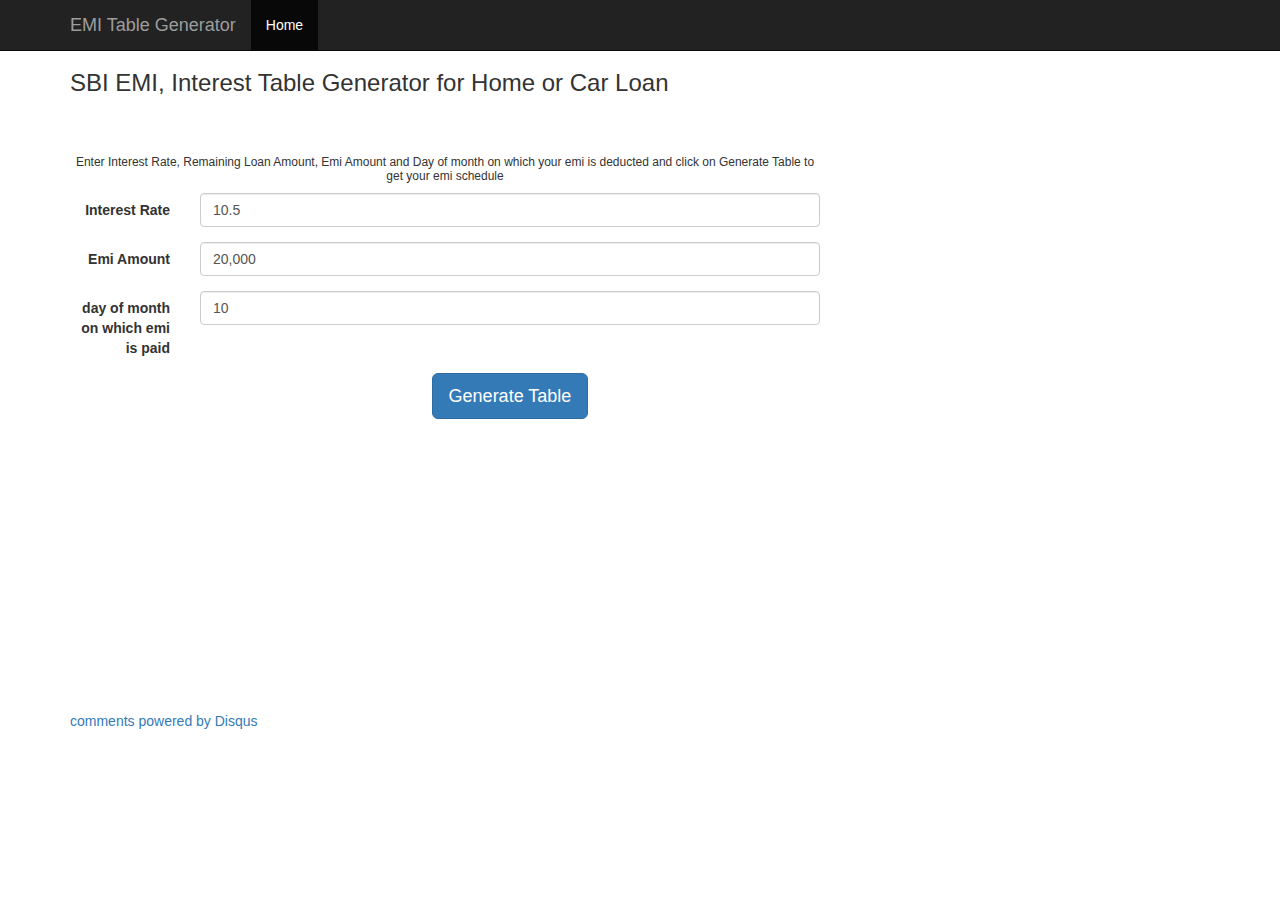
<file: loan/templates/testapp/base.html>
<!DOCTYPE html>
<!DOCTYPE html>
<html lang="en">
  <head>
    <meta charset="utf-8">
    <meta http-equiv="X-UA-Compatible" content="IE=edge">
    <meta name="viewport" content="width=device-width, initial-scale=1">
    <meta name="description" content="">
    <meta name="author" content="">
    <link rel="shortcut icon" href="../../assets/ico/favicon.ico">

    <title>Starter Template for Bootstrap</title>

    <!-- Bootstrap core CSS -->
    <link href="http://netdna.bootstrapcdn.com/bootstrap/3.1.1/css/bootstrap.min.css" rel="stylesheet">

    <!-- Custom styles for this template -->
<style>
body {
  padding-top: 50px;
}
.starter-template {
  padding: 40px 15px;
  text-align: center;
}
</style>

    <!-- Just for debugging purposes. Don't actually copy this line! -->
    <!--[if lt IE 9]><script src="../../assets/js/ie8-responsive-file-warning.js"></script><![endif]-->

    <!-- HTML5 shim and Respond.js IE8 support of HTML5 elements and media queries -->
    <!--[if lt IE 9]>
      <script src="https://oss.maxcdn.com/libs/html5shiv/3.7.0/html5shiv.js"></script>
      <script src="https://oss.maxcdn.com/libs/respond.js/1.4.2/respond.min.js"></script>
    <![endif]-->
  </head>

  <body>

    <div class="navbar navbar-inverse navbar-fixed-top" role="navigation">
      <div class="container">
        <div class="navbar-header">
          <button type="button" class="navbar-toggle" data-toggle="collapse" data-target=".navbar-collapse">
            <span class="sr-only">Toggle navigation</span>
            <span class="icon-bar"></span>
            <span class="icon-bar"></span>
            <span class="icon-bar"></span>
          </button>
          <a class="navbar-brand" href="#">EMI Table Generator</a>
        </div>
        <div class="collapse navbar-collapse">
          <ul class="nav navbar-nav">
            <li class="active"><a href="#">Home</a></li>
          </ul>
        </div><!--/.nav-collapse -->
      </div>
    </div>

    <div class="container">
<h3>SBI EMI, Interest Table Generator for Home or Car Loan</h3>
<div class="row">
      <div class="starter-template col-sm-8">
<h6>Enter Interest Rate, Remaining Loan Amount, Emi Amount and Day of month on which your emi is deducted and click on Generate Table to get your emi schedule</h6>
<form class="form-horizontal" role="form">
  <div class="form-group">
    <label for="intrate" class="col-sm-2 control-label">Interest Rate</label>
	<div class="col-sm-10">
		<input type="text" class="form-control" id="intrate" placeholder="Enter Interest Rate" value="10.5">
	</div>
  </div>
  <!-- <div class="form-group">
    <label for="remAmount" class="col-sm-2 control-label">Remaining Loan Amount</label>
	<div class="col-sm-10">
		<input type="text" class="form-control" id="remAmount" placeholder="Enter Remaing Loan Amount" value="1,000,000">
	</div> -->
  <!-- </div> -->
  <div class="form-group">
    <label for="emiAmount" class="col-sm-2 control-label">Emi Amount</label>
	<div class="col-sm-10">
		<input type="text" class="form-control" id="emiAmount" placeholder="Enter Emi Amount" value="20,000">
	</div>
  </div>
  <div class="form-group">
    <label for="dayOfEmi" class="col-sm-2 control-label">day of month on which emi is paid</label>
	<div class="col-sm-10">
		<input type="text" class="form-control" id="dayOfEmi" placeholder="Enter day of month on which emi is paid" value="10">
	</div>
  </div>
  <div class="form-group">
    <div class="col-sm-offset-2 col-sm-10">
      <button onclick="javascript:generateTable();return false;" class="btn btn-primary btn-lg">Generate Table</button>
    </div>
  </div>
</form>
<div id="content">
</div>
<script>
function generateTable(){
document.getElementById("content").innerHTML = "";
var date = new Date();
var dateofEmi = document.getElementById('dayOfEmi').value;
var dayOfEmi = dateofEmi - 1;
var curMonth = date.getMonth() + 1;
var curYear = date.getFullYear();
var ydate = new Date(curYear,0,0);
var ydate1 = new Date(curYear+1,0,0);
var no_of_day_in_year = (ydate1-ydate)/(60*60*24*1000);
var interest_rate = parseFloat(document.getElementById('intrate').value);
var starting_amount = parseInt(document.getElementById('remAmount').value.replace(/,/g, ""));
var emiAmount = parseInt(document.getElementById('emiAmount').value.replace(/,/g, ""));
var total_interest_paid = 0;
var content = "";
var content1 = "";
content += "<table class='table'>";
content += "<tr>";
content += "<td>Remaining Loan Amount<td/> <td>Interest till emi date<td/> <td>Interest from emi date to End of Month<td/> <td>Total Interest<td/> <td>Amount at end of month include total Interest - Emi<td/> <td>Month<td/> <td>Year<td/>";
content += "<tr/>";
while(starting_amount > 0){
	var lastDayOfMonth = (new Date(curYear, curMonth ,0)).getDate();
	var int_before_emi = (dayOfEmi*starting_amount*interest_rate)/(no_of_day_in_year*100);
	var int_after_emi = 0;
	if( (int_before_emi+starting_amount) > emiAmount ){
		int_after_emi = ((lastDayOfMonth-dayOfEmi)*(starting_amount-emiAmount)*interest_rate)/(no_of_day_in_year*100);
	}
	content += "<tr>";
	content += "<td>"+Math.round(starting_amount)+"<td/>";
	content += "<td>"+Math.round(int_before_emi)+"<td/>";
	content += "<td>"+Math.round(int_after_emi)+"<td/>";
	content += "<td>"+Math.round(int_before_emi+int_after_emi)+"<td/>";
	if(starting_amount > emiAmount ){
		starting_amount = starting_amount - emiAmount + int_before_emi + int_after_emi;
	}else{
		starting_amount = 0;
	}
	content += "<td>"+Math.round(starting_amount)+"<td/>";
	content += "<td>"+ (curMonth) +"<td/>";
	content += "<td>"+ (curYear) +"<td/>";
	content += "<tr/>";
	curMonth = curMonth + 1;
	if(curMonth == 13){
		curMonth = 1;
		curYear = curYear + 1;
		ydate = new Date(curYear,0,0);
		ydate1 = new Date(curYear+1,0,0);
		no_of_day_in_year = (ydate1-ydate)/(60*60*24*1000);
	}
	total_interest_paid = total_interest_paid + Math.round(int_before_emi + int_after_emi);
}
content += "<table\>";
content1 += "<table>";
	content1 += "<tr>";
	content1 += "<td> Total interest : "+total_interest_paid+"<td/>";
	content1 += "<tr\>";
content1 += "<table\><br/>";
var div = document.createElement('div');
div.innerHTML = content1 + content;
document.getElementById('content').appendChild(div);
return false;
}
document.getElementById("remAmount").onblur = function (){
    this.value = parseFloat(this.value.replace(/,/g, ""))
                    .toFixed(2)
                    .toString()
                    .replace(/\B(?=(\d{3})+(?!\d))/g, ",");
}
document.getElementById("emiAmount").onblur = function (){
    this.value = parseFloat(this.value.replace(/,/g, ""))
                    .toFixed(2)
                    .toString()
                    .replace(/\B(?=(\d{3})+(?!\d))/g, ",");
}
</script>
      </div>
<div class="col-sm-3 col-sm-offset-1">
	<script async src="http://pagead2.googlesyndication.com/pagead/js/adsbygoogle.js"></script>
	<!-- emi -->
	<ins class="adsbygoogle"
	     style="display:inline-block;width:160px;height:600px"
	     data-ad-client="ca-pub-1493057699568324"
	     data-ad-slot="8385666350"></ins>
	<script>
	(adsbygoogle = window.adsbygoogle || []).push({});
	</script>
</div>
</div>
    <div id="disqus_thread"></div>
    <script type="text/javascript">
        /* * * CONFIGURATION VARIABLES: EDIT BEFORE PASTING INTO YOUR WEBPAGE * * */
        var disqus_shortname = 'emipg'; // required: replace example with your forum shortname
        /* * * DON'T EDIT BELOW THIS LINE * * */
        (function() {
            var dsq = document.createElement('script'); dsq.type = 'text/javascript'; dsq.async = true;
            dsq.src = 'http://' + disqus_shortname + '.disqus.com/embed.js';
            (document.getElementsByTagName('head')[0] || document.getElementsByTagName('body')[0]).appendChild(dsq);
        })();
    </script>
    <noscript>Please enable JavaScript to view the <a href="http://disqus.com/?ref_noscript">comments powered by Disqus.</a></noscript>
    <a href="http://disqus.com" class="dsq-brlink">comments powered by <span class="logo-disqus">Disqus</span></a>

    </div><!-- /.container -->


    <!-- Bootstrap core JavaScript
    ================================================== -->
    <!-- Placed at the end of the document so the pages load faster -->
    <script src="https://ajax.googleapis.com/ajax/libs/jquery/1.11.0/jquery.min.js"></script>
    <script src="http://netdna.bootstrapcdn.com/bootstrap/3.1.1/js/bootstrap.min.js"></script>
<!--analytics-->
<script>
  (function(i,s,o,g,r,a,m){i['GoogleAnalyticsObject']=r;i[r]=i[r]||function(){
  (i[r].q=i[r].q||[]).push(arguments)},i[r].l=1*new Date();a=s.createElement(o),
  m=s.getElementsByTagName(o)[0];a.async=1;a.src=g;m.parentNode.insertBefore(a,m)
  })(window,document,'script','//www.google-analytics.com/analytics.js','ga');
  ga('create', 'UA-49334059-1', 'pragnesh.github.io');
  ga('send', 'pageview');
</script>
  </body>
</html>
</file>
